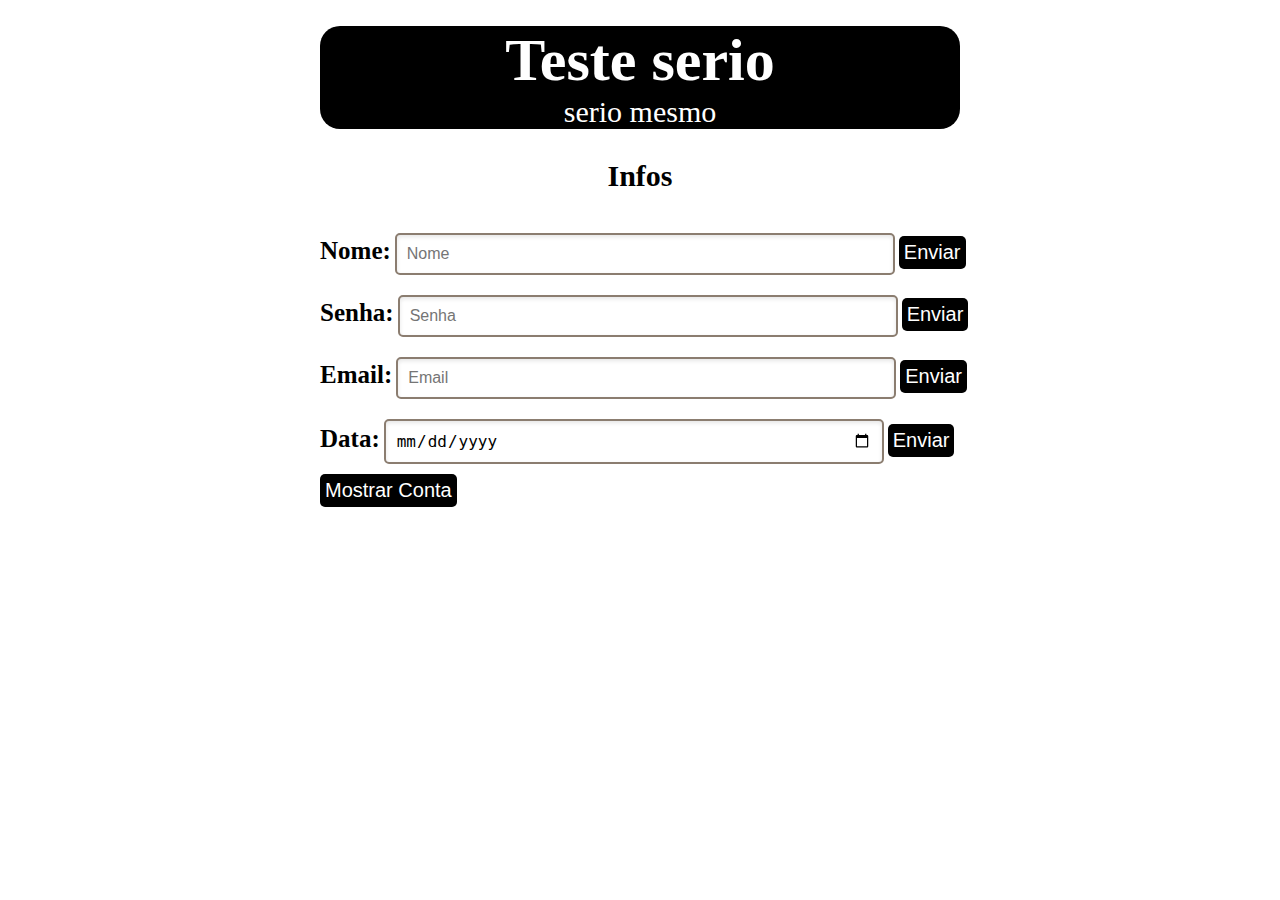
<file: index.html>
<!DOCTYPE html>
<html lang="pt-Br">

<head>
    <meta charset="UTF-8">
    <meta name="viewport" content="width=device-width, initial-scale=1.0">
    <title>Test</title>
    <link rel="stylesheet" href="style.css">
</head>

<body>
    <header>
        <div id="cabeca">
            <h1>Teste serio</h1>
            <p>serio mesmo</p>
        </div>
    </header>
    <main>

        <h2>Infos</h2>
        <section class="nome">
            <label for="nome"><strong>Nome:</strong></label>
            <input type="text" placeholder="Nome" id="inputNome">
            <button onclick="enviarNome()">Enviar</button>
            <p id="confirmacao"></p>
        </section>
        <section class="nome">
            <label for="senha"><strong>Senha:</strong></label>
            <input type="password" placeholder="Senha" id="inputSenha">
            <button onclick="enviarSenha()">Enviar</button>
            <p id="confirmacoes"></p>
        </section>
        <section class="nome" >
            <label for="email"><strong>Email:</strong></label>
            <input type="email" placeholder="Email" id="inputEmail">
            <button onclick="enviarEmail()">Enviar</button>
            <p id="Confirmacao"></p>
        </section>
        <section class="nome">
            <label for="Data"><strong>Data:</strong></label>
            <input type="date" placeholder="Data" id="inputData">
            <button onclick="enviarData()">Enviar</button>
            <p id="confi"></p> 
        </section>

        <section class="nome">
            <button  onclick="mostrarConta()">Mostrar Conta</button>
    </main>
    <footer>
        
    </footer>


    <script src="scripts.js"></script>
</body>

</html>
</file>
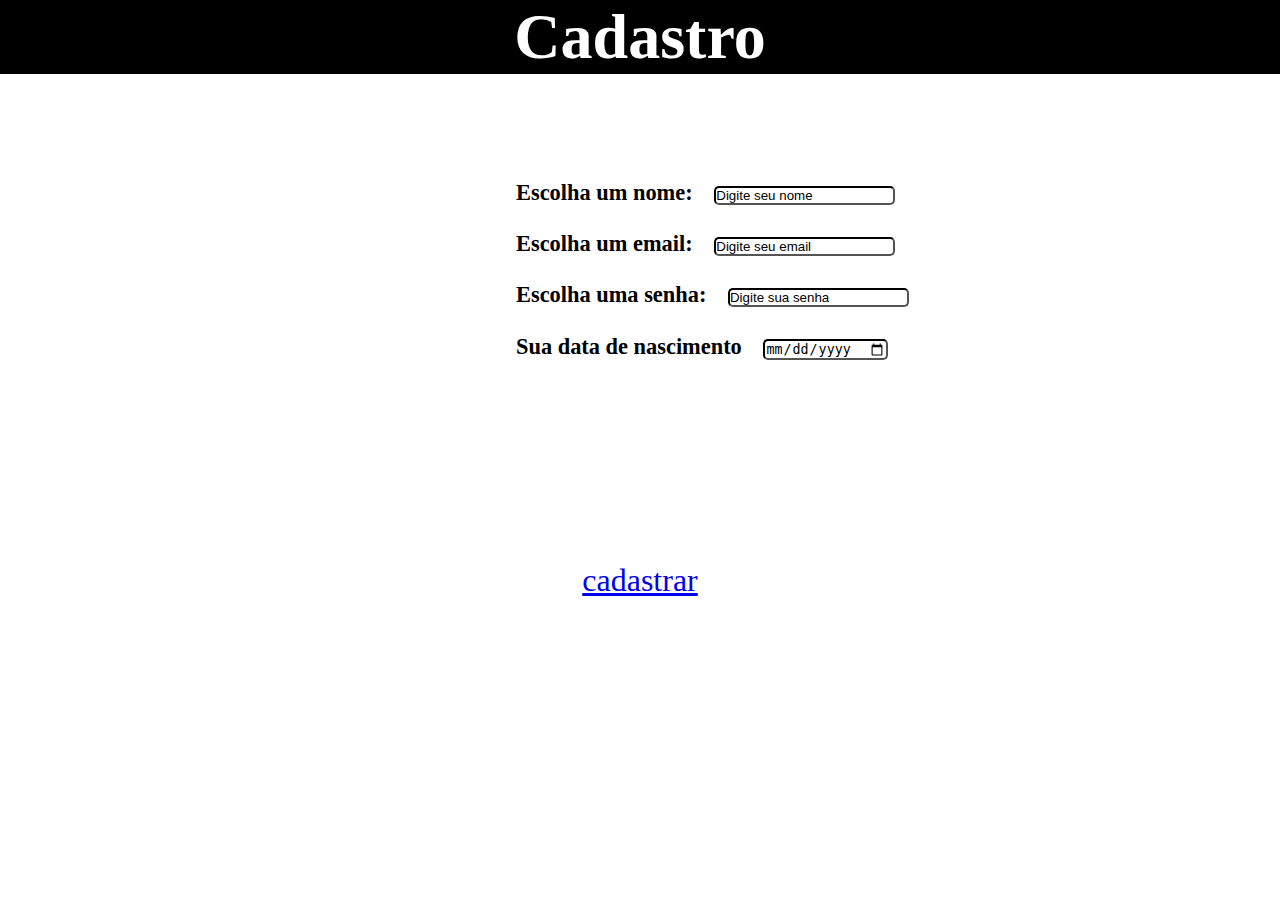
<file: criar.html>
<!DOCTYPE html>
<html lang="pt-br">
<head>
    <meta charset="UTF-8">
    <meta name="viewport" content="width=device-width, initial-scale=1.0">
    <title>cadastro</title>
    <link rel="stylesheet" href="craiar.css">
</head>
<body>
    <header>
        <h1>Cadastro</h1>
    </header>
    <main>
        <section id="informacoes">
            <label for="Escolha um nome"><strong>Escolha um nome:</strong></label>
            <input type="text" id="name" name="nome" placeholder="Digite seu nome" ><br>
            <label for="Escolha um email"><strong>Escolha um email:</strong></label>
            <input type="email" id="email" name="email" placeholder="Digite seu email" ><br>
            <label for="Escolha uma senha"><strong>Escolha uma senha:</strong></label>
            <input type="password" id="senha" name="senha" placeholder="Digite sua senha" ><br>
            <label for="Sua data de nascimento"><strong>Sua data de nascimento</strong></label>
            <input type="date"><br>
        </section>
        <section id="cadastrar">
            <p><a href="sua-conta.html" target="_blank">cadastrar</a></p>
        </section>
    </main>
    
</body>
</html>
</file>
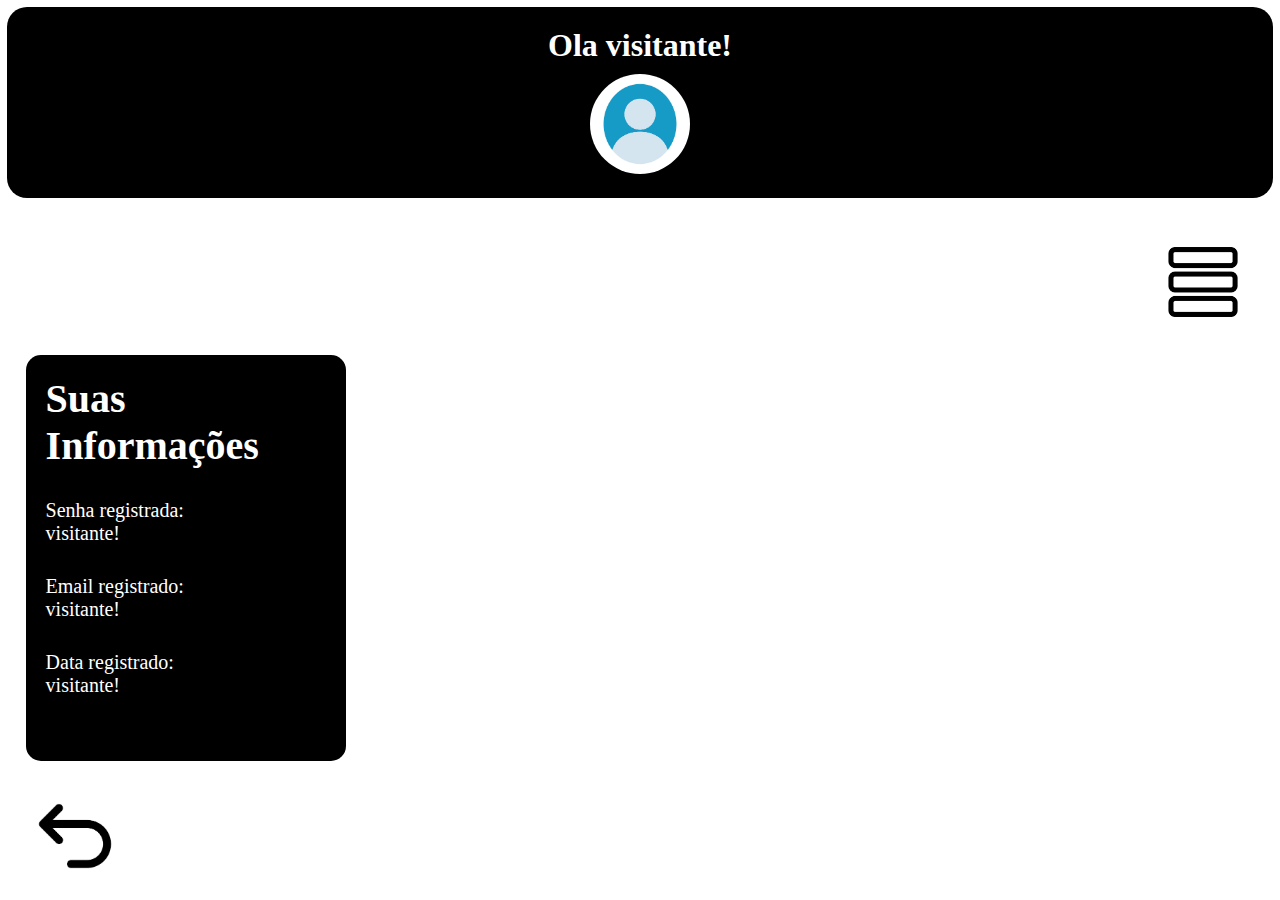
<file: sua-conta.html>
<!DOCTYPE html>
<html lang="pt-Br">

<head>
    <meta charset="UTF-8">
    <meta name="viewport" content="width=device-width, initial-scale=1.0">
    <title>Document</title>
    <link rel="stylesheet" href="sua-style.css">
</head>

<body>
    <header>
        <div class="header-container">
            <div class="fundo-preto">
                <h1>Ola <span id="nomeExibido"></span>!</h1>
                <img id="imagem" src="./icone-de-perfil-de-avatar_188544-4755.avif" alt="">
                <input type="file" id="inputImagem" accept="image/*">
            </div>
            <section id="janela">
                <div class="fundo-branco">
                    <button onclick="abrirModal()" id="janelaAberta">
                        <img id="botaoJanela" src="./58497.png" alt="">
                    </button>
                    <div id="meuModal" class="modal" style="display:none;">
                        <div class="modal-conteudo">
                            <h2>Conteúdo da janelinha!</h2>
                            <p>Configuracoes</p>
                            <p>notficacoes</p>
                            <p>conteudo</p>
                            <p>conteudo</p>
                            <button onclick="fecharModal()" id="janelaFechar">Fechar</button>
                        </div>
                    </div>
                </div>
        </div>
        </section>


    </header>
    <main>
        <div id="Infos">
            <h2> Suas Informações</h2>
            <p id="conta">Senha registrada: <br> <span id="senhaExibido"></span>!</p>
            <p id="conta">Email registrado: <br> <span id="emailExibido"></span>!</p>
            <p id="conta">Data registrado: <br><span id="dataExibido"></span>!</p>
        </div>
        <button onclick="voltar()" id="Voltar">
            <img src="./download (1).png" alt="" id="inoconeVoltar"
                style="width: 80px; height: 80px; vertical-align: middle;">
        </button>
        </div>

    </main>
    <script src="sua-script.js"></script>
</body>

</html>
</file>
<file: style.css>
* {
    margin: 0;
    padding: 0;
    box-sizing: border-box;
}
header {
    background-color: black;
    color: white;
    text-align: center;
    margin-left:  25%;
    margin-right: 25%;
    font-size: 30px;
    border-radius: 20px;
    margin-top: 2%;
}
h2 {
    text-align: center;
    margin: 30px;
    font-size: 30px;
}

.nome {
    margin-left: 25%;
    
}
label {
    font-size: 25px;
}

input[type="text"], input[type="password"], input[type="email"], input[type="date"] {

    padding: 10px;
    width: 80%;
    max-width: 500px;
    margin-top: 10px;
    margin-bottom: 10px;
    border: 2px solid #8B7D70;
    border-radius: 5px;
    font-size: 1rem;
    box-shadow: inset 0 2px 4px rgba(0, 0, 0, 0.1);
    outline: none;
    transition: border-color 0.3s ease;

}
input[type="date"] {
    cursor:text;
}
input[type="date"]:hover{
    border-color: black;
}
input[type="text"]:hover {
    border-color: black;
}
input[type="password"]:hover {
    border-color: black;
}
input[type="email"]:hover {
    border-color: black;
}

button {
    border: none;
    background-color: black;
    color: white;
    border-radius: 5px;
    font-size: 20px;
    padding: 5px;
    cursor: pointer;
    transition: background-color 1s ease;

}
button:hover {
    background-color: white;
    color: black;

}

#confirmacao {
    font-size: 25px;
}
#confirmacoes {
    font-size: 25px;
        
}
#Confirmacao {
    font-size: 25px;
}
#confi {
    font-size: 25px;
}
</file>
<file: craiar.css>
* {
    margin: 0;
    padding: 0;
    box-sizing: border-box;
}
header {
    text-align: center;
    font-size: 2rem;
    background-color: black;
    color: white;
    margin-bottom: 5rem ;
}

#informacoes {
    text-align: justify;
    font-size: 1.4rem;
    color: black;
    padding: 1rem;
    margin-left: 500px;
}
input[type="text"], input[type="email"], input[type="password"], input[type="date"]{
    margin: 1rem;
    border-radius: 5px;
    border-color: black
}
input::placeholder {
    color: black;
}
#cadastrar {
    margin-top: 170px ;
    font-size: 2rem;
    text-align: center;

}
</file>
<file: sua-style.css>
* {
    margin: 0;
    padding: 0;
    box-sizing: border-box;
}
.hearder-container {
    display: flex;
    flex-direction: row;
    gap: 20px; 
    align-items: center;
}

.fundo-preto {
    background-color: black;
    color: white;
    border-radius: 20px;
    padding: 20px;
    text-align: center;
    margin: 7px;
}
.fundo-branco {
    background-color: white;
    color: black;
    border-radius: 20px;
    padding: 7px;
    text-align: center;

}
#botaoJanela {
    margin-top: 30px;
    background-color: transparent;
    font-size: 20px;
    padding: 5px;
    cursor: pointer;
    border: none;
}

#Infos {
    background-color: black;
    color: white;
    padding: 20px;
    margin-left: 2%;
    margin-right: 73%;
    border-radius: 15px;
    margin-top: 2%;
    padding-bottom: 5%;
}
h2{
    font-size: 40px;
}
#conta {
    padding-top: 30px;
    font-size: 20px;
}

#Voltar {
    margin-top: 30px;
    background-color: transparent;
    font-size: 20px;
    padding: 5px;
    cursor: pointer;
    border: none;
    margin-left: 30px ;
}


#imagem {
    width: 100px;
    height: 100px;
    border-radius: 50%;
    margin-top: 10px;
    cursor: pointer;
    border-color: white;
}
input[type="file"] {
    display: none;
}

.modal {
    position: fixed;
    z-index: 1000;
    left: 0; top: 0;
    width: 100%; height: 100%;
    overflow: auto;
    background: rgba(0,0,0,0.5);
    display: flex;
    align-items: center;
    justify-content: center;
    padding-right: 20px;
}
.modal-conteudo {
    background: white;
    padding: 30px;
    border-radius: 10px;
    min-width: 300px;
    text-align: center;
    display: flex;
    flex-direction: column;
}
.fechar {
    top: 10px; right: 20px;
    font-size: 30px;
    cursor: pointer;
}
#janelaAberta {
    display: flex;
    background-color: transparent;
    cursor: pointer;
    border: none;
    height: 110px;
    width: 110px;
    margin: 0;
    text-align: end;

}

#janela {
    display: flex;
    justify-content: end;
    margin-top: 5px;
    color: black;

}
#janelaFechar {
    display: flex;
    background-color: black;
    color: white;
    border-radius: 5px;
    font-size: 20px;
    padding: 5px;
    cursor: pointer;
    transition: background-color 1s ease;
    border: 2px solid white;
    margin-top: auto;

}
#janelaFechar:hover {
    background-color: white;
    color: black;

}
</file>
